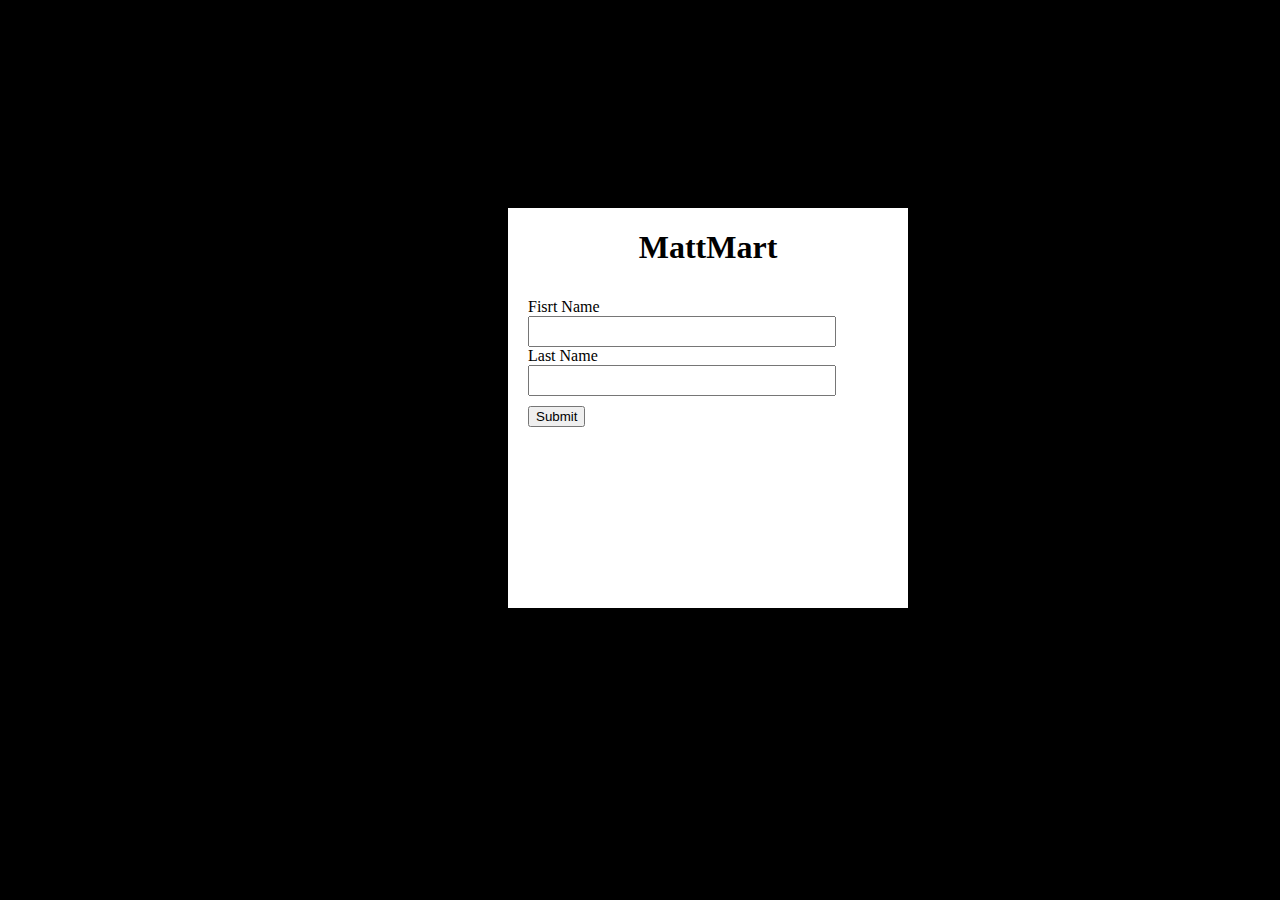
<file: signUp.html>
<!DOCTYPE html>
<html lang="en">
<head>
    <meta charset="UTF-8">
    <meta name="viewport" content="width=device-width, initial-scale=1.0">
    <title>Document</title>
    <link rel="stylesheet" href="secretStyle.css">
</head>
<body>
    <div id="signUP">
        <h1>MattMart</h1>
        <form>
            <label for="fname">Fisrt Name</label><br>
            <input required type="text" id="fname" name="fname"><br>
            <label for = "lname">Last Name</label><br>
            <input required type="text" id="lname" name="lname"><br>
            <input type="submit" id="submitButton">
        </form>

    <!-- <div popover id="ad">
            <img src="https://target.scene7.com/is/image/Target/GUEST_4be280ad-943e-4eb4-bc6a-3fcc3091c3eb?wid=2160&qlt=80&fmt=webp" width="300" height="150">

        </div>  
        <button popovertarget="ad"> click me
        </button>
        
    </div>  -->
</body>
</html>
</file>
<file: secretStyle.css>
body{
    background-color: black;
}

#signUP{
    background-color: white; 
    width: 400px;
    height: 400px;
    display: inline-block;
    translate: 500px 200px;
}

h1{
    text-align: center;
}

form{
    padding: 10px;
    margin: 10px;
}

#fname{
    width: 300px;
    height: 25px;
}

#lname{
    width: 300px;
    height: 25px;
}

#submitButton{
    translate: 0px 10px ;

}
</file>
